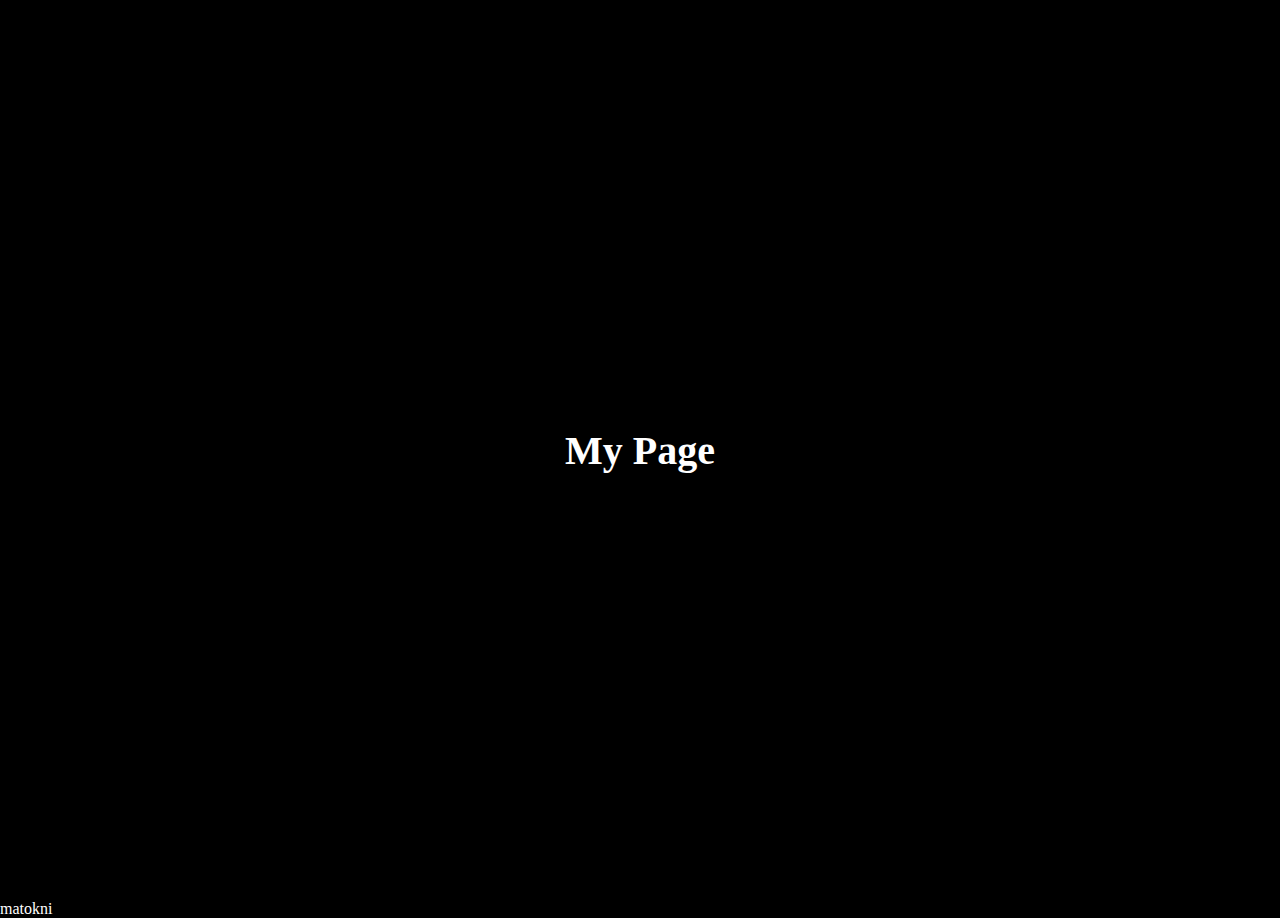
<file: Numbers/index.html>
<!DOCTYPE html>
<html lang="en">
<head>
    <meta charset="UTF-8">
    <meta http-equiv="X-UA-Compatible" content="IE=edge">
    <meta name="viewport" content="width=device-width, initial-scale=1.0">
    <title>Java Script</title>
    <link rel="stylesheet" href="css/main.css">
    <script src="js/main.js"></script>
</head>
<body>
    <main><h1>My Page</h1></main>
matokni
</body>
</html>
</file>
<file: Numbers/css/main.css>
*{
    padding: 0;
    margin: 0;
    box-sizing: border-box; 
}
html,body{
    width: 100%;
    font-size: 16px;
    background-color: #000;
    color: #fff;
}
main{
    height: 100vh;
    display: flex;
    flex-direction: column;
    justify-content: center;
    align-items: center;
}
h1{
    font-size: 250%;
}
</file>
